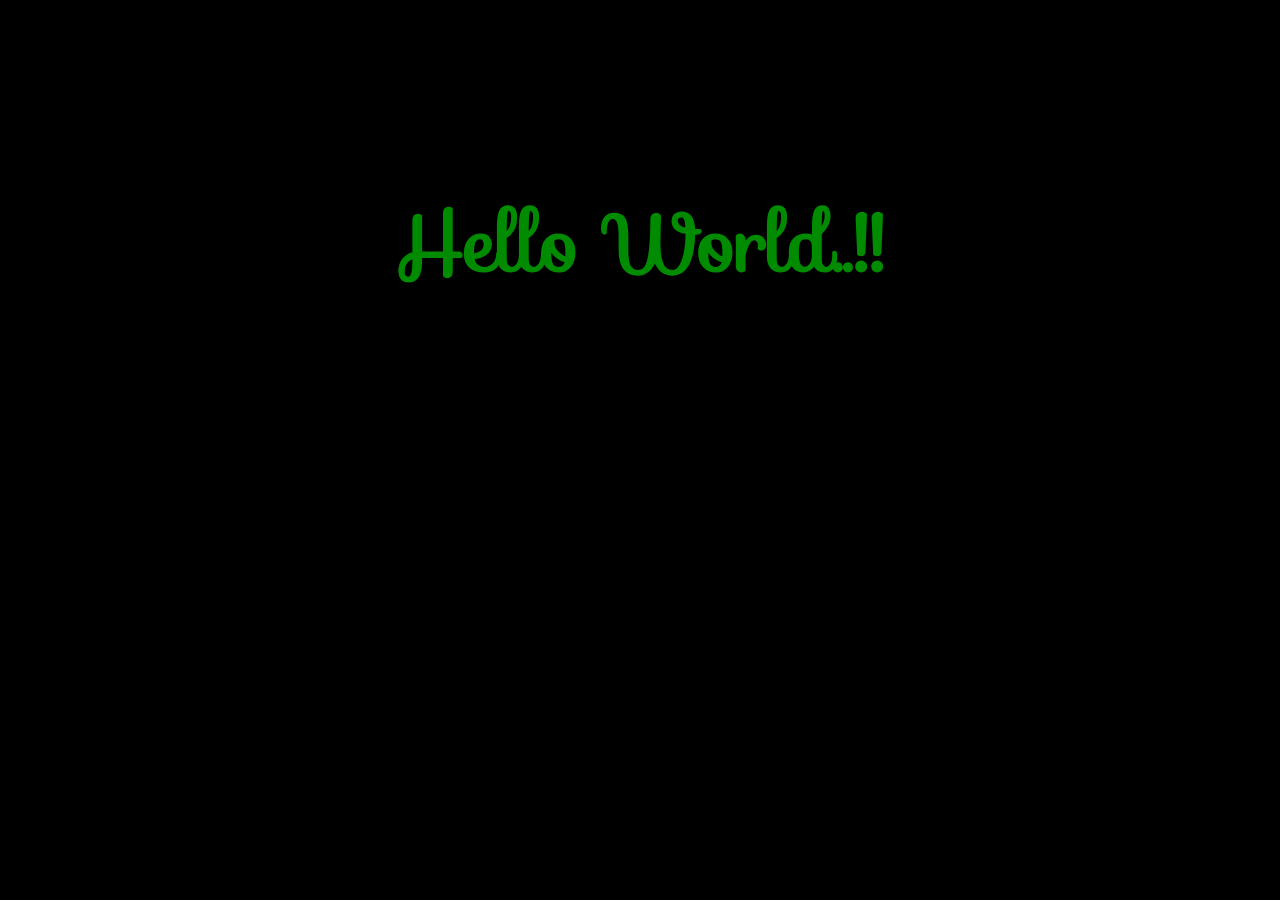
<file: index.html>
<!DOCTYPE html>
<html lang="en-us">
  <head>
    <meta charset="UTF-8">
    <title>KUMAR-AMAN</title>
     <link rel="stylesheet" href="http://fonts.googleapis.com/css?family=Sofia">
     <style>
	body {
	    font-family: 'Sofia';font-size: 40px;
	}
	</style>
  </head>
  <body style="background-color:#000000">
  <center>
  <h1 style="color:#008b00;padding:10%">Hello World..!!</h1>
  </center>
  </body>
</html>
</file>
